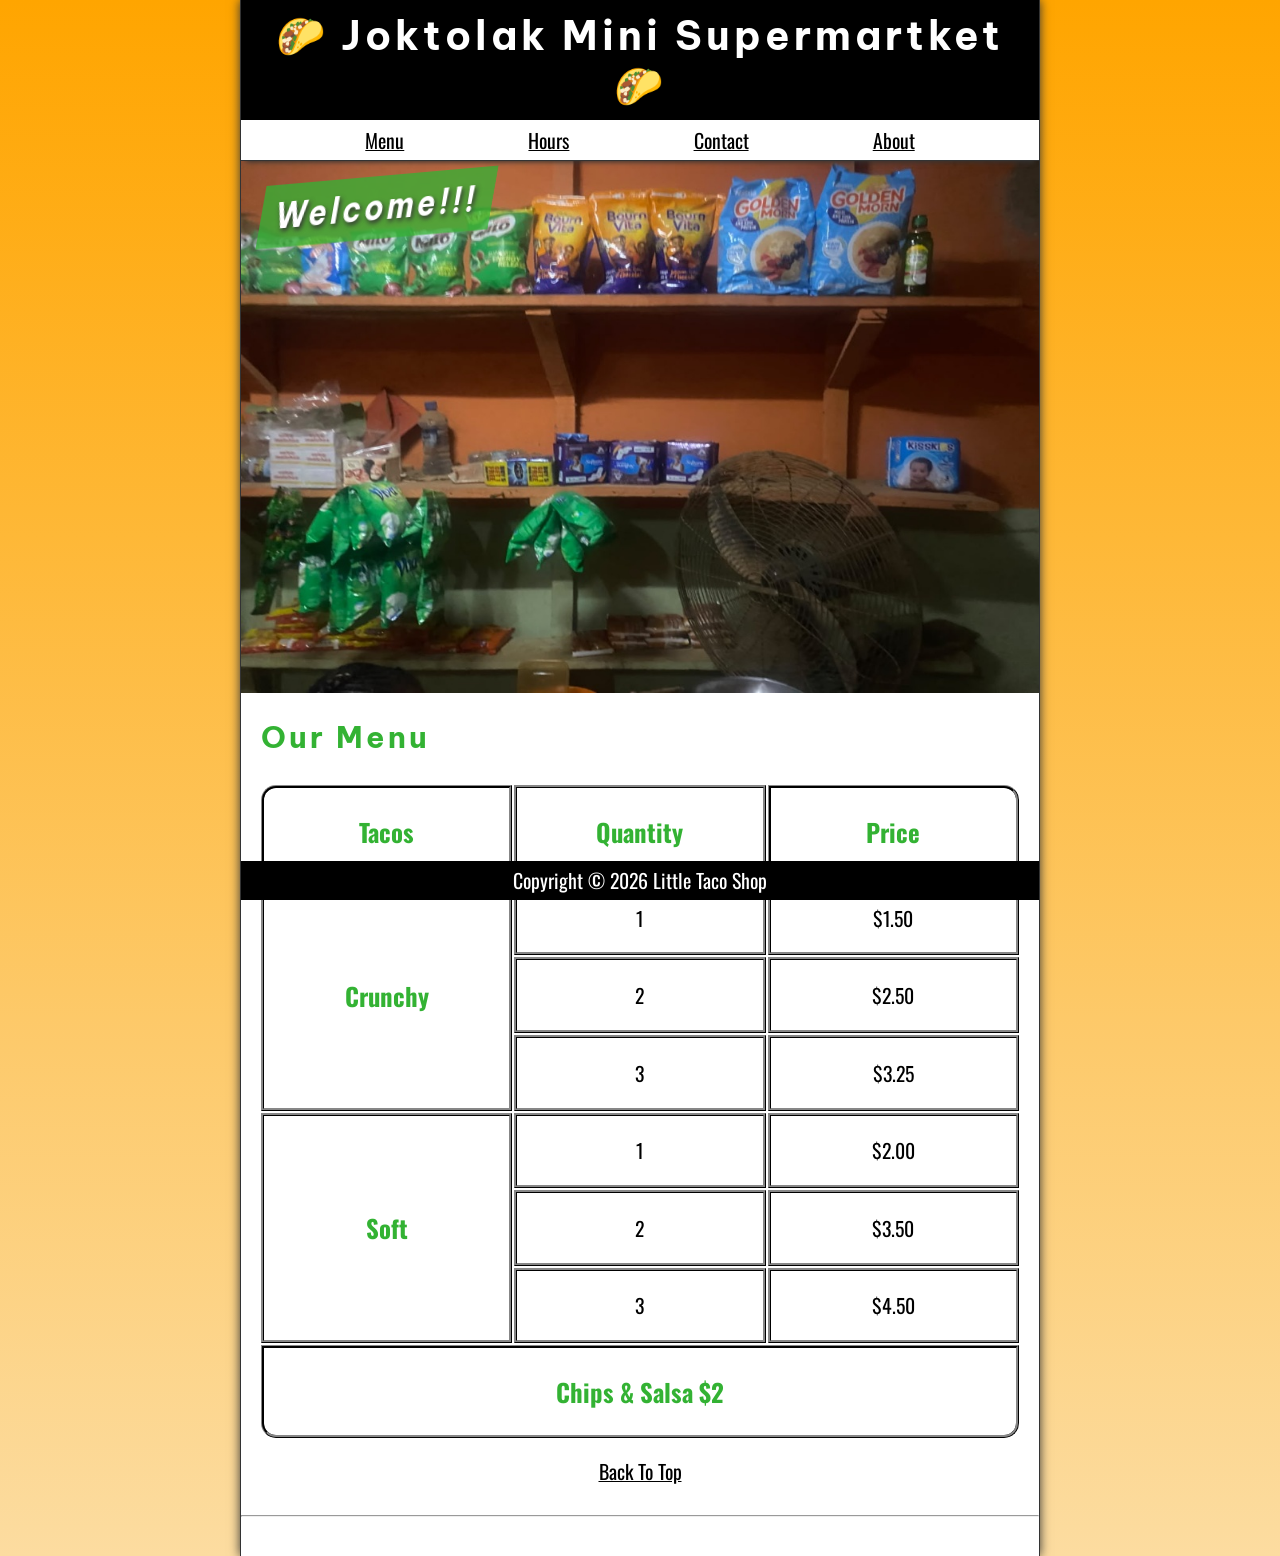
<file: HTML/index.html>
<!doctype html>
<html lang="en">
  <head>
    <meta charset="UTF-8" />
    <meta name="Author" content="Rady G" />
    <meta name="description" content="The offical page for Joktolak" />
    <meta name="viewport" content="width=device-width, initial-scale=1.0" />
    <title>Joktolak</title>
    <link rel="stylesheet" href="../CSS/style.css" />
    <link
      rel="shortcut icon"
      href="../FAVICON/download (1).ico"
      type="image/x-icon"
    />
  </head>
  <body>
    <header class="header">
      <h1 class="header__h1">Joktolak Mini Supermartket</h1>
      <nav class="header__nav">
        <ul class="header__ul">
          <li><a href="#menu">Menu</a></li>
          <li><a href="hours.html">Hours</a></li>
          <li><a href="contact.html">Contact</a></li>
          <li><a href="about.html">About</a></li>
        </ul>
      </nav>
    </header>
    <section class="hero">
      <h2 class="hero__h2">Welcome!!!</h2>
      <figure>
        <img
          src="../IMAGES/resized-IMG-20261004-WA0035.jpg"
          alt="Joktolak store"
          title="Come and buy from Joktolak"
          width="1000"
          height="667"
        />
        <figcaption class="offscreen">Joktolak Store</figcaption>
      </figure>
    </section>
    <main class="main">
      <article id="menu" class="main__article menu">
        <h2 class="menu__h2">Our Menu</h2>
        <table class="menu__container">
          <caption class="offscreen">
            Our Tacos
          </caption>
          <thead>
            <tr>
              <th class="menu__header" scope="col">Tacos</th>
              <th class="menu__header" scope="col">Quantity</th>
              <th class="menu__header" scope="col">Price</th>
            </tr>
          </thead>
          <tbody>
            <tr>
              <th class="menu__item menu__cr" scope="row" rowspan="3">
                Crunchy
              </th>
              <td class="menu__item">1</td>
              <td class="menu__item">$1.50</td>
            </tr>
            <tr>
              <td class="menu__item">2</td>
              <td class="menu__item">$2.50</td>
            </tr>
            <tr>
              <td class="menu__item">3</td>
              <td class="menu__item">$3.25</td>
            </tr>
            <tr>
              <th class="menu__item menu__sf" scope="row" rowspan="3">Soft</th>
              <td class="menu__item">1</td>
              <td class="menu__item">$2.00</td>
            </tr>
            <tr>
              <td class="menu__item">2</td>
              <td class="menu__item">$3.50</td>
            </tr>
            <tr>
              <td class="menu__item">3</td>
              <td class="menu__item">$4.50</td>
            </tr>
          </tbody>
          <tfoot>
            <tr>
              <td class="menu__item menu__cs" colspan="3">
                Chips &amp; Salsa $2
              </td>
            </tr>
          </tfoot>
        </table>

        <p class="center">
          <a href="#">Back To Top</a>
        </p>
      </article>
    </main>
    <hr />
    <footer class="footer">
      <p>
        <span class="nowrap">Copyright &copy; <time id="year"></time></span>
        <span class="nowrap">Little Taco Shop</span>
      </p>
    </footer>
    <script defer>
      const year = document.getElementById("year");
      const thisYear = new Date().getFullYear();
      year.setAttribute("datatime" , thisYear)
      year.textContent = thisYear
    </script>
  </body>
</html>
</file>
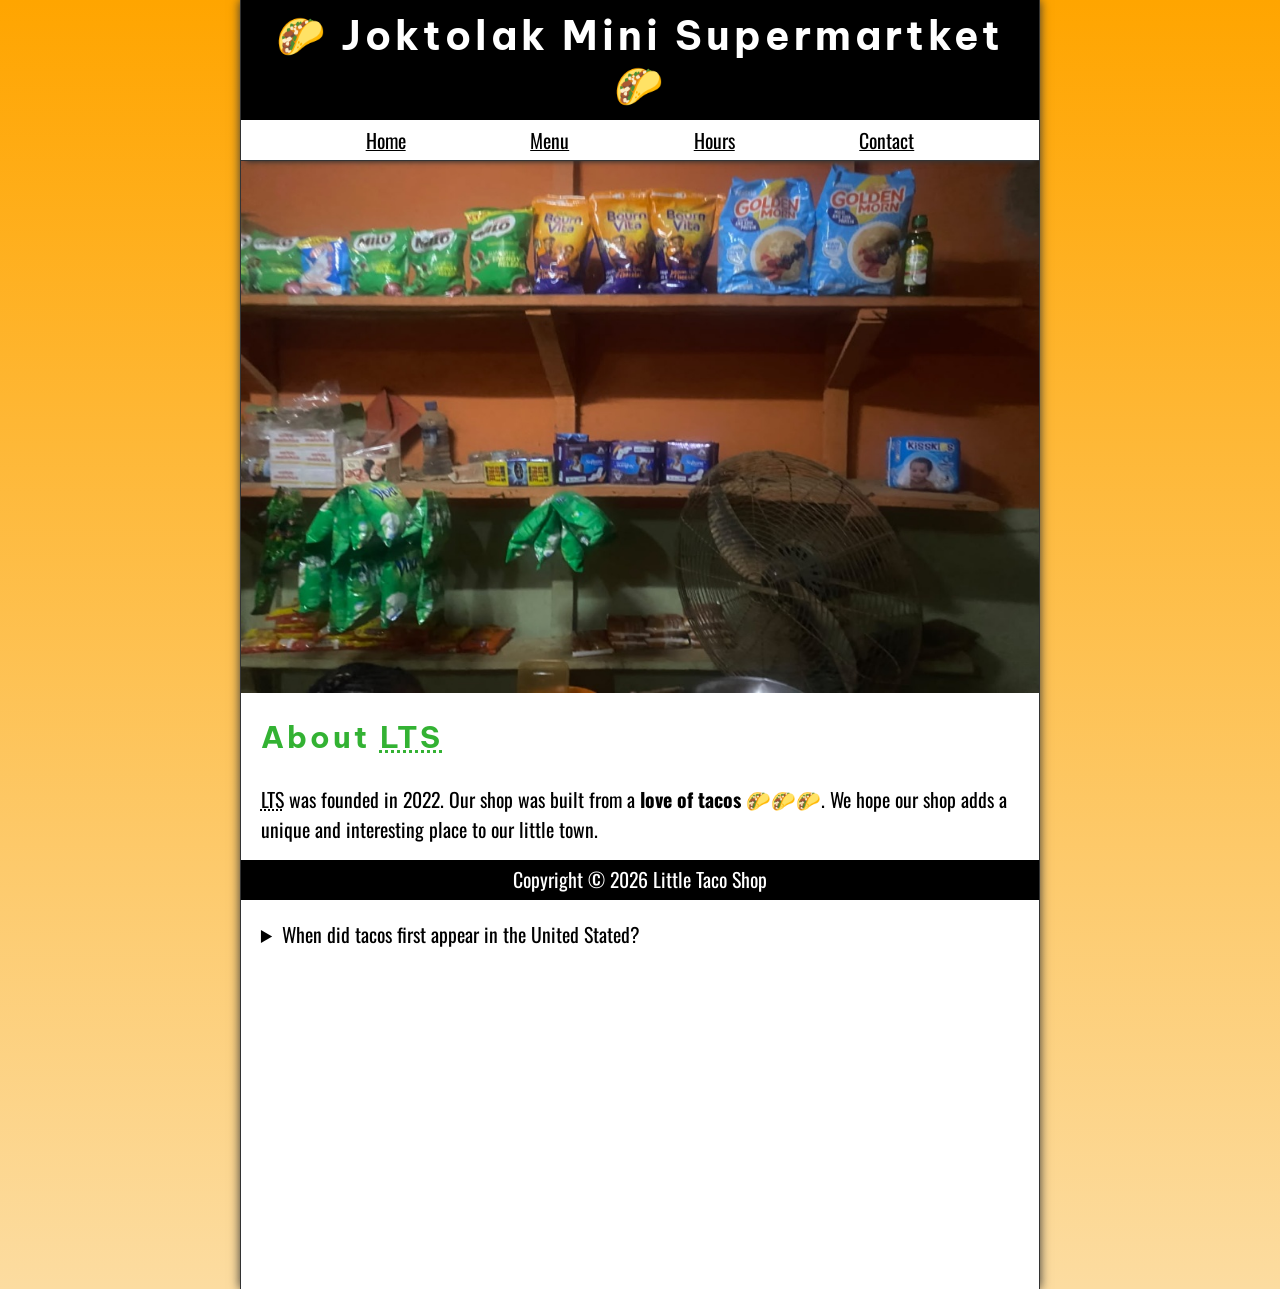
<file: HTML/about.html>
<!doctype html>
<html lang="en">
  <head>
    <meta charset="UTF-8" />
    <meta name="Author" content="Rady G" />
    <meta name="description" content="The offical page for Joktolak" />
    <meta name="viewport" content="width=device-width, initial-scale=1.0" />
    <title>About Joktolak</title>
    <link rel="stylesheet" href="../CSS/style.css">
    <link
      rel="shortcut icon"
      href="../FAVICON/download (1).ico"
      type="image/x-icon"
    />
  </head>
  <body>
    <header class="header">
      <h1 class="header__h1">Joktolak Mini Supermartket</h1>
      <nav class="header__nav">
        <ul class="header__ul">
          <li><a href="index.html">Home</a></li>
          <li><a href="index.html#menu">Menu</a></li>
          <li><a href="hours.html">Hours</a></li>
          <li><a href="contact.html">Contact</a></li>
        </ul>
      </nav>
    </header>
    <section class="hero">
      <figure>
        <img
          src="../IMAGES/resized-IMG-20261004-WA0035.jpg"
          alt="Joktolak store"
          title="Come and buy from Joktolak"
          width="1000"
          height="667"
        />
        <figcaption class="offscreen">Joktolak Store</figcaption>
      </figure>
    </section>

    <main class="main">
      <article id="about" class="main__article about">
        <h2>About <abbr title="The Little Taco Shop">LTS</abbr></h2>
        <p>
          <abbr title="The Little Taco Shop">LTS</abbr> was founded in
          <time datetime="2022">2022</time>. Our shop was built from a
          <strong>love of tacos</strong> 🌮🌮🌮. We hope our shop adds a unique
          and interesting place to our little town.
        </p>
        <aside class="about__trivia">
          <h3>Taco Trivia</h3>
          <details>
            <summary>When did tacos first appear in the United Stated?</summary>
            <p class="about__trivia-answer">
              Jeffrey M. Pilcher, taco historian and professor of history at the
              University of Minnesota, says the earliest mention of tacos in the
              United States are in a newspaper from
              <time datetime="1905">1905</time>. (Source:
              <cite>
                <a
                  href="https://www.smithsonianmag.com/arts-culture/where-did-the-taco-come-from-81228162/"
                  target="_blank"
                  >Smithsonian Magazine</a
                >
              </cite>
              )
            </p>
          </details>
        </aside>
      </article>
    </main>

    <footer class="footer">
      <p>
        <span class="nowrap">Copyright &copy; <time id="year"></time></span>
        <span class="nowrap">Little Taco Shop</span>
      </p>
    </footer>
    <script defer>
      const year = document.getElementById("year");
      const thisYear = new Date().getFullYear();
      year.setAttribute("datatime" , thisYear)
      year.textContent = thisYear
    </script>
  </body>
</html>
</file>
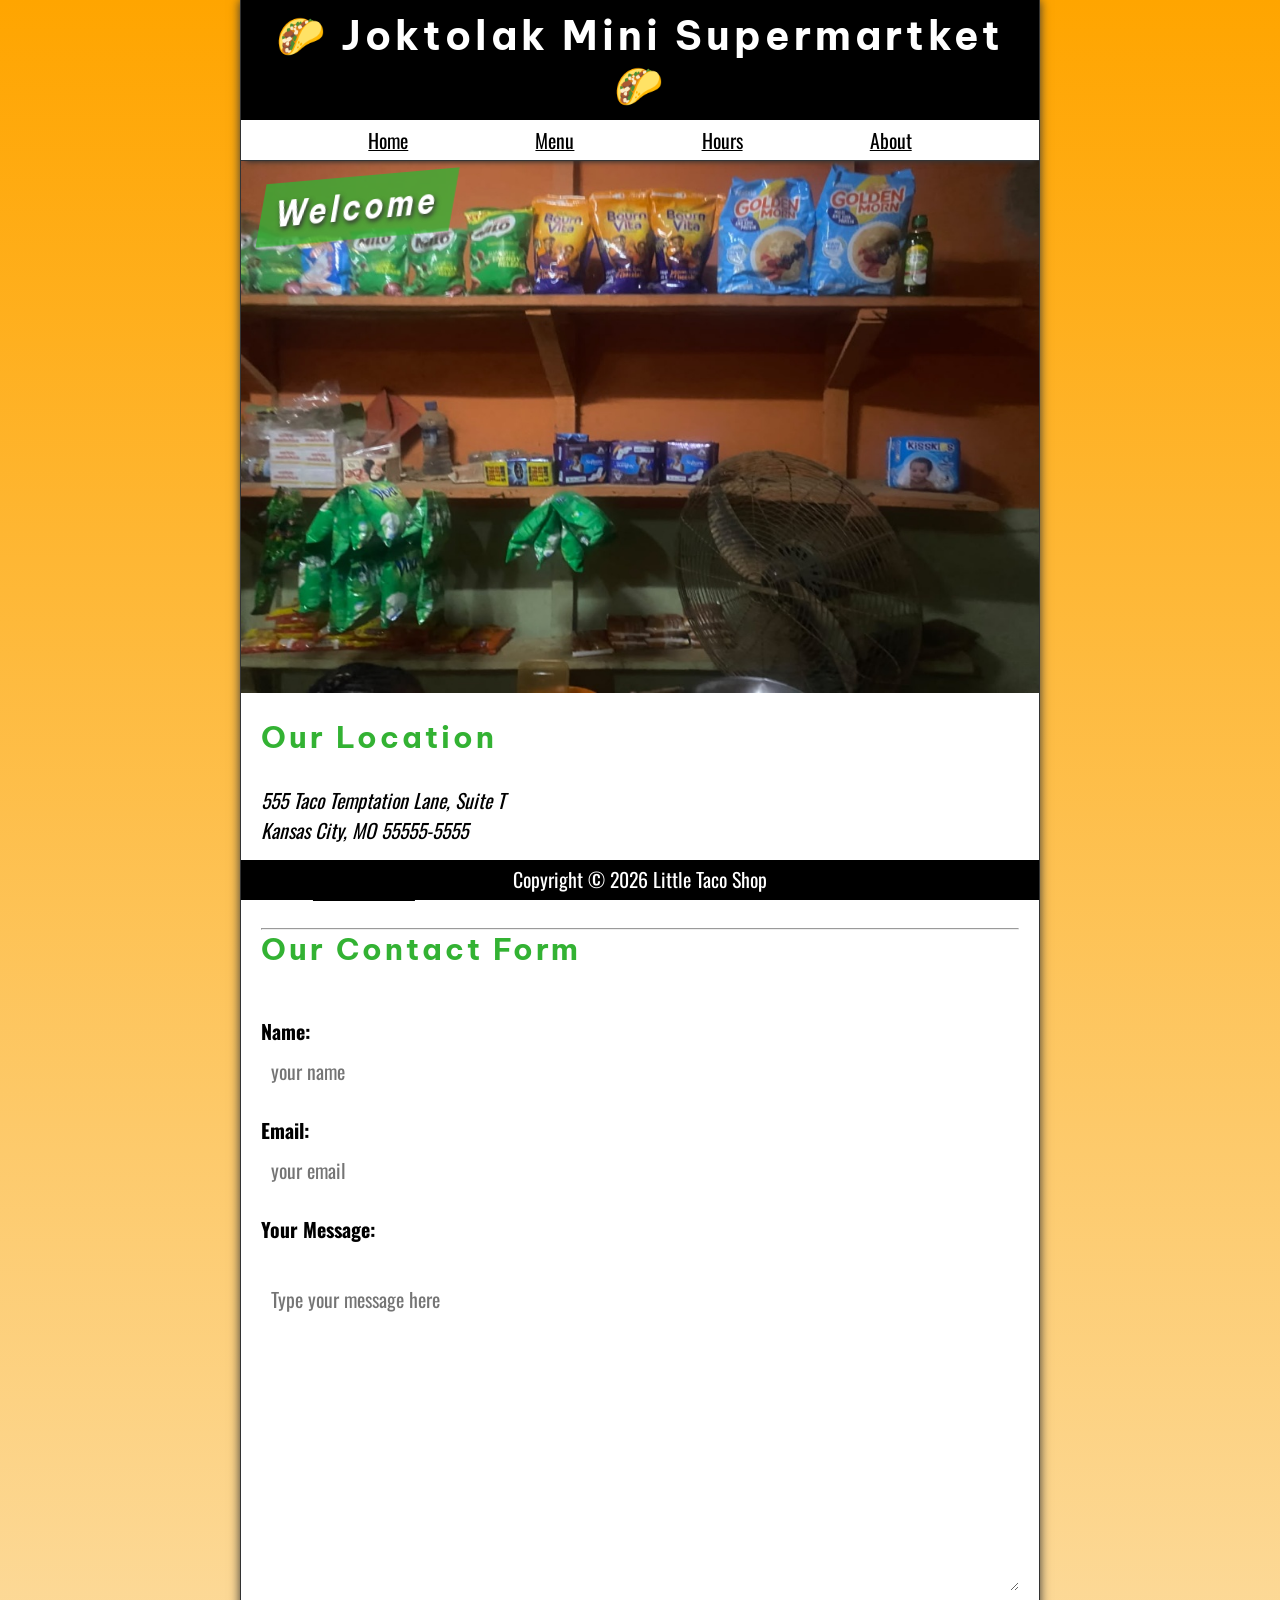
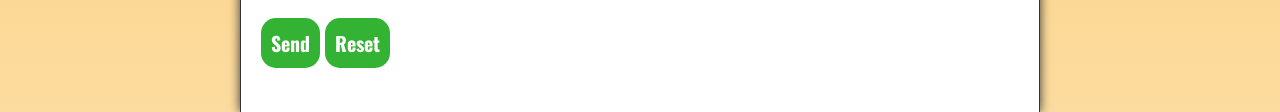
<file: HTML/contact.html>
<!doctype html>
<html lang="en">
  <head>
    <meta charset="UTF-8" />
    <meta name="Author" content="Rady G" />
    <meta name="description" content="The offical page for Joktolak" />
    <meta name="viewport" content="width=device-width, initial-scale=1.0" />
    <title>Contact us - JTA</title>
    <link rel="stylesheet" href="../CSS/style.css">
    <link
      rel="shortcut icon"
      href="../FAVICON/download (1).ico"
      type="image/x-icon"
    />
  </head>
  <body>
    <header class="header">
      <h1 class="header__h1">Joktolak Mini Supermartket</h1>
      <nav class="header__nav">
        <ul class="header__ul">
          <li><a href="index.html">Home</a></li>
          <li><a href="index.html#menu">Menu</a></li>
          <li><a href="hours.html">Hours</a></li>
          <li><a href="about.html">About</a></li>
        </ul>
      </nav>
    </header>
    <section class="hero">
      <h2 class="hero__h2">Welcome</h2>
      <figure>
        <img
          src="../IMAGES/resized-IMG-20261004-WA0035.jpg"
          alt="Joktolak store"
          title="Come and buy from Joktolak"
          width="1000"
          height="667"
        />
        <figcaption class="offscreen">Joktolak Store</figcaption>
      </figure>
    </section>

    <main class="main">
      <article class="main__article">
        <h2>Our Location</h2>
        <address>
          555 Taco Temptation Lane, Suite T<br />
          Kansas City, MO 55555-5555
          <br /><br />
          Phone: <a href="tel:+5555555555">555-555-5555</a>
        </address>
      </article>
      <hr />
      <article class="main__article contact">
        <h2 class="contact__h2">Our Contact Form</h2>

        <form
          action="https://httpbin.org/get"
          method="get"
          class="contact__form"
        >
          <fieldset class="contact__fieldset">
            <legend class="offscreen">Send Us A Message</legend>
            <p class="contact__p">
              <label class="contact__label" for="name">Name:</label>
              <input
                class="contact__input"
                type="text"
                name="name"
                id="name"
                placeholder="your name"
                required
              />
            </p>
            <p class="contact__p">
              <label class="contact__label" for="email">Email:</label>
              <input
                class="contact__input"
                type="email"
                name="email"
                id="email"
                placeholder="your email"
                required
              />
            </p>
            <p class="contact__p">
              <label class="contact__label" for="message">Your Message:</label>
              <br />
              <textarea
                class="contact__textarea"
                name="message"
                id="message"
                cols="30"
                rows="10"
                placeholder="Type your message here"
              ></textarea>
            </p>
          </fieldset>
          <button class="contact__button" type="submit">Send</button>
          <button class="contact__button" type="reset">Reset</button>
        </form>
      </article>
    </main>
    <footer class="footer">
      <p>
        <span class="nowrap">Copyright &copy; <time id="year"></time></span>
        <span class="nowrap">Little Taco Shop</span>
      </p>
    </footer>
    <script defer>
      const year = document.getElementById("year");
      const thisYear = new Date().getFullYear();
      year.setAttribute("datatime" , thisYear)
      year.textContent = thisYear
    </script>
  </body>
</html>
</file>
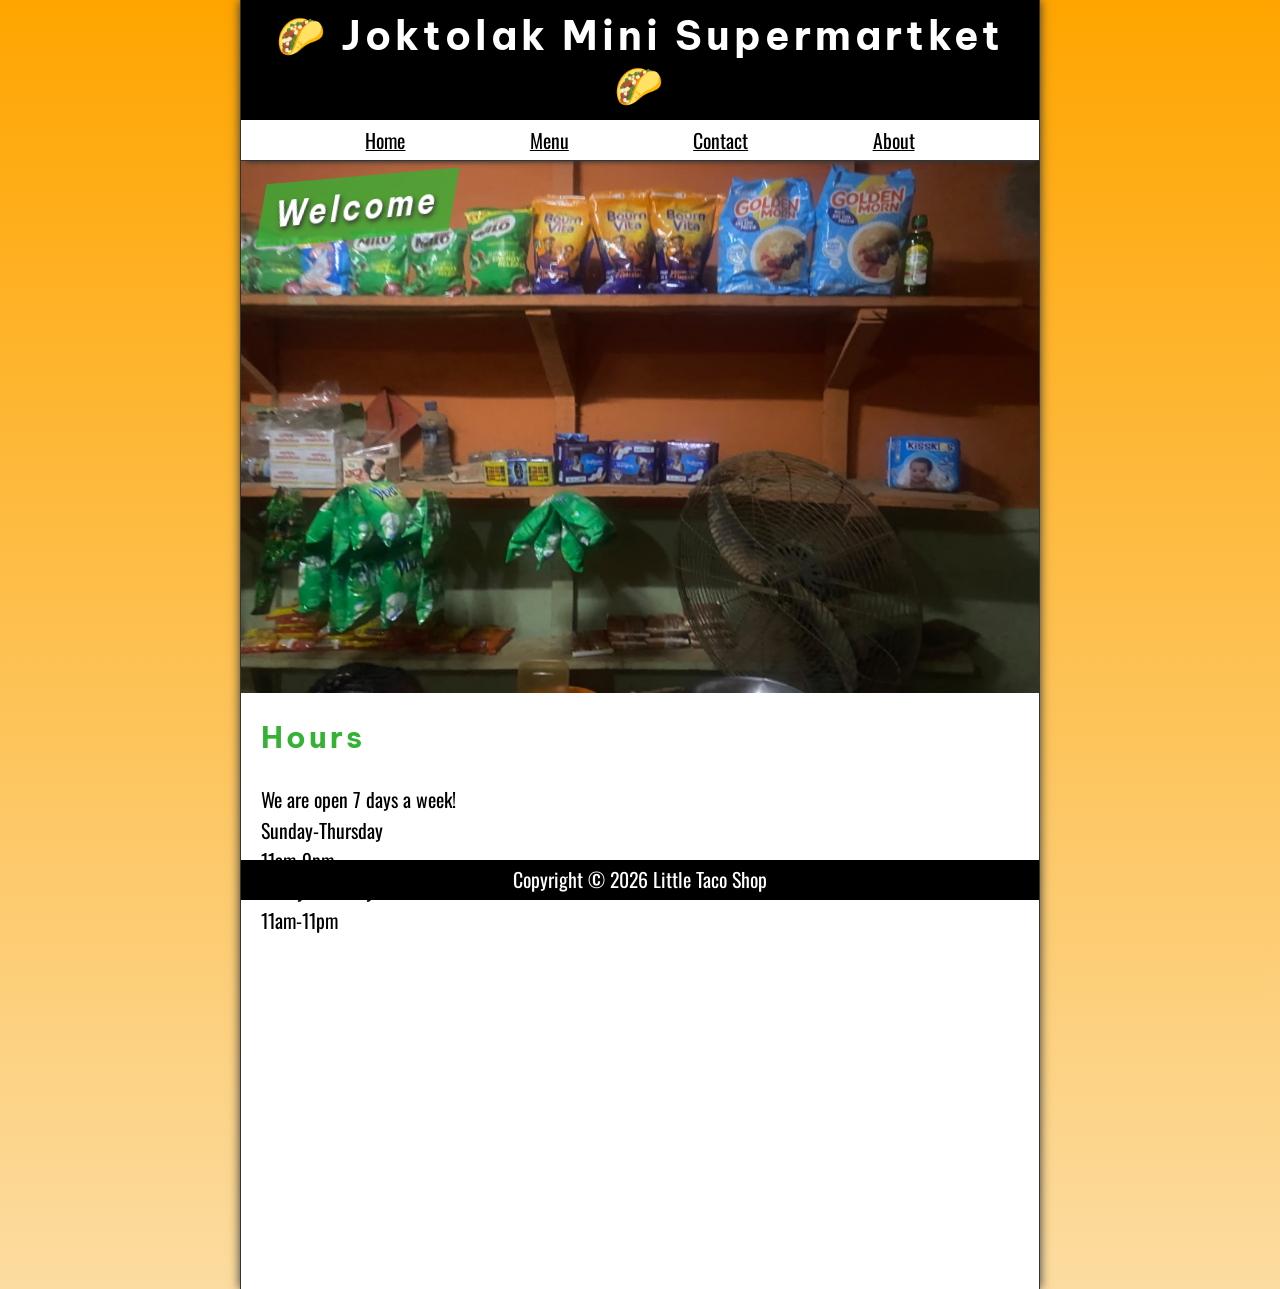
<file: HTML/hours.html>
<!doctype html>
<html lang="en">
  <head>
    <meta charset="UTF-8" />
    <meta name="Author" content="Rady G" />
    <meta name="description" content="The offical page for Joktolak" />
    <meta name="viewport" content="width=device-width, initial-scale=1.0" />
    <title>JTA Hours</title>
    <link rel="stylesheet" href="../CSS/style.css">
    <link
      rel="shortcut icon"
      href="../FAVICON/download (1).ico"
      type="image/x-icon"
    />
  </head>
  <body>
    <header class="header">
      <h1 class="header__h1">Joktolak Mini Supermartket</h1>
      <nav class="header__nav">
        <ul class="header__ul">
          <li><a href="index.html">Home</a></li>
          <li><a href="index.html#main">Menu</a></li>
          <li><a href="contact.html">Contact</a></li>
          <li><a href="about.html">About</a></li>
        </ul>
      </nav>
    </header>
    <section class="hero">
      <h2 class="hero__h2">Welcome</h2>
      <figure>
        <img
          src="../IMAGES/resized-IMG-20261004-WA0035.jpg"
          alt="Joktolak store"
          title="Come and buy from Joktolak"
          width="1000"
          height="667"
        />
        <figcaption class="offscreen">Joktolak Store</figcaption>
      </figure>
    </section>
    <main class="main">
      <article class="main__article">
        <h2>Hours</h2>
        <p>We are open 7 days a week!</p>
        <dl>
          <dt>Sunday-Thursday</dt>
          <dd>11am-9pm</dd>
          <dt>Friday-Saturday</dt>
          <dd>11am-11pm</dd>
        </dl>
      </article>
    </main>
    <footer class="footer">
      <p>
        <span class="nowrap">Copyright &copy; <time id="year"></time></span>
        <span class="nowrap">Little Taco Shop</span>
      </p>
    </footer>
    <script defer>
      const year = document.getElementById("year");
      const thisYear = new Date().getFullYear();
      year.setAttribute("datatime" , thisYear)
      year.textContent = thisYear
    </script>
  </body>
</html>
</file>
<file: CSS/style.css>
@import url('https://fonts.googleapis.com/css2?family=Be+Vietnam+Pro&family=Oswald:wght@200&display=swap');

/* || RESET */

*,*::before,*::after{
    box-sizing: border-box;
    margin: 0;
    padding: 0;
}

img{
    display: block;
    height: auto;
    max-width: 100%;
}

input,button,textarea{
    font: inherit;
}

/* END OF RESET */

/* || VARIABLES */

:root{

    /* FONTS */

    --ff-headings: "Be Vietnam Pro", sans-serif;
    --ff: "Oswald", sans-serif;
    --fs: clamp(1rem, 2.2vh, 1.5rem);

    /* END OF FONTS */

    /* COLORS */

    --bgcolor-fade: rgb(252, 220, 160);
    --bgcolor: orange;
    --bgimage: linear-gradient(to bottom, var(--bgcolor), var(--bgcolor-fade));
    --body-bgcolor: #fff;
    --border-color: #333;
    --button-color:#fff;
    --font-color: #000;
    --header-bgcolor: #000;
    --header-color: #fff;
    --hero-bgcolor: rgba(51,178,51,0.75);
    --hero-color: white;
    --highlight-color: rgb(51, 178, 51);
    --link-active: orange;
    --link-color: #000;
    --link-hover: hsla(0,0%,0%,0.6);
    --nav-bgcolor: #fff;

    /* END OF COLORS */

    /* BORDERS */
    
    --border-radius: 15px;
    --borders: 1px solid var(--border-color);

    /* END OF BORDERS */

    /* STANDARD PADDING */

    --padding-side: 2.5%;
    --padding-tb: 0.25em;

    /* END OF STANDARD PADDING */

    /* STANDARD MARGIN */

    --margin: clamp(1em, 2.5vh, 1.5em) 0;

    /* END OF STANDARD MARGIN */
}

/* END OF VARIABLES */

/* DARK MODE */

@media (prefers-color-scheme: dark){
    :root{
        --bgcolor-fade: grey;
        --bgcolor: #000;
        --body-bgcolor:#333;
        --border-color: whitesmoke;
        --button-color: #000;
        --font-color:whitesmoke;
        --header-color: whitesmoke;
        --hero-color: #333;
        --highlight-color: whitesmoke;
        --link-active: rgb(252,200,103);
        --link-color: whitesmoke;
        --link-hover: orange;
        --nav-bgcolor: rgb(20,20,20);
    }
}

/* END OF DARK MODE */

/* || UTILITY CLASSES */

.offscreen{
    left: -100000000px;
    position: absolute;
}

.nowrap{
    white-space: nowrap;
}

.center{
    text-align: center;
}

/* END OF UTILITY CLASSES */

/* || GENERAL STYLES */
html{
    background-color: var(--bgcolor);
    background-image: var(--bgimage);
    font-family: var(--ff);
    font-size: var(--fs);
    scroll-behavior: smooth;
}

body{
    background-color: var(--body-bgcolor);
    color: var(--font-color);
    min-height: 100vh;
    max-width: 800px;
    margin: 0 auto;
    border-left: var(--borders);
    border-right: var(--borders);
    box-shadow: 0 0 10px var(--border-color);
}

h1,h2,h3{
    font-family: var(--ff-headings);
    letter-spacing: 0.1em;
}

h2,h3{
    margin-bottom: 1em;
    color: var(--highlight-color);
}

p{
    line-height: 1.5;
}

a:any-link{
    color: var(--link-color);
}

a:hover,a:focus-visible{
    color: var(--link-hover);
}

a:active{
    color: var(--link-active);
}

/* END OF GENRAL STYLES */

/* || HEADERS */

.header{
    position: sticky;
    top: 0;
    z-index: 1;
}

.header__h1{
    text-align: center;
    background-color: var(--header-bgcolor);
    color: var(--header-color);
    padding: var(--padding-tb) var(--padding-side);
}

.header__nav{
    background-color: var(--nav-bgcolor);
    border-bottom: var(--borders);
    box-shadow: 0px 6px 5px -5px var(--border-color);
}

.header__ul{
    padding: var(--padding-tb) var(--padding-side);
    list-style-type: none;
    display: flex;
    justify-content: space-evenly;
    gap: 1rem;
}

/* END OF HEADER */

/* || HERO */

.hero{
    position: relative;
}

.hero__h2{
    background-color: var(--hero-bgcolor);
    color: var(--hero-color);
    padding: 0.25em 0.5em;
    text-shadow: 2px 2px 5px var(--border-color);
    position: absolute;
    top: -100px;
    left: 20px;
    animation: showwelcome 0.5s ease-in-out 1s forwards;
}

/* END OF HERO */

/* || ANIMATION */

@keyframes showwelcome {

    0%{
        top:-20px;
        transform: skew(0deg, -5deg)  scaleY(0);
    }

    80%{
        top:30px;
        transform: skew(10deg, -5deg) scaleY(1.2);
    }

    100%{
        top: 20px;
        transform: skew(-10deg, -5deg) scaleY(1.2);
    }
}

/* END OF ANIMATION */

/* MAIN */

.main{
    padding: var(--padding-tb) var(--padding-side);
}

.main__article{
    scroll-margin-top: 6.5rem;
    margin: var(--margin);
}

.main__article:first-child{
    margin-top: 1em;
}

.main__article:last-child{
    min-height: calc(100vh - 20rem)
}

/* END OF MAIN */

/* || FOOTER */

.footer{
    position: sticky;
    bottom: 0;
    background-color: var(--header-bgcolor);
    color: var(--header-color);
    padding: var(--padding-tb) var(--padding-side);
    text-align: center;
}

/* END OF FOOTER */

/* || ABOUT */

.about__trivia{
    margin: var(--margin);
}

.about__trivia-answer{
    margin-top: 1em;
}

/* END OF ABOUT */

/* || CONTACT */

.contact{
    margin: 0;
}

.contact__fieldset{
    border: none;
}

.contact__p{
    margin: 1em 0;
}

.contact__label{
    display: block;
    font-weight: bold;
}

.contact__input,.contact__textarea{
    padding: 0.5em;
    border-radius: var(--border-radius);
    border-width: 2px;
    width: 100%;
    border: none;
    cursor: pointer;
}

.contact__button{
    padding: 0.5em;
    border: none;
    border-radius: var(--border-radius);
    background-color: var(--highlight-color);
    color: var(--button-color);
    cursor: pointer;
    font-weight: bold;
}

/* END OF CONTACT */

/* || MENU */

tbody,thead,tfoot,tr{
    display: contents;
}

.menu__container{
    display: grid;
    grid-template-columns: repeat(3, 1fr);
    grid-template-areas: 
        "hd1 hd2 hd3"
        "cr cr1 crp1"
        "cr cr2 crp2"
        "cr cr3 crp3"
        "sf sf1 sfp1"
        "sf sf2 sfp2"
        "sf sf3 sfp3"
        "cs cs cs";
    gap: 0.1em;
    margin-bottom: 1em;
}

.menu__cr{
    grid-area: cr;
}

.menu__sf{
    grid-area: sf;
}

.menu__cs{
    grid-area: cs;
}

.menu__cr,.menu__sf,.menu__cs,.menu__header{
    color: var(--highlight-color);
    font-weight: bold;
    height: 100%;
    display: grid;
    place-content: center;
}

.menu__header,.menu__item{
    width: 100%;
    padding: 1em;
    border: medium ridge var(--border-color);
}

.menu__item{
    display: grid;
    place-content: center;
}

thead th:first-child{
    border-top-left-radius: var(--border-radius);
}
thead th:last-child{
    border-top-right-radius: var(--border-radius);
}

tfoot td{
    border-bottom-left-radius: var(--border-radius);
    border-bottom-right-radius: var(--border-radius);
}

/* END OF MENU */

/* || MEDIA QUERY */

@media screen and (min-width: 576px){
    .header h1::before{
        content: '🌮 ';
    }
    .header h1::after{
        content: ' 🌮';
    }
    .menu__header,.menu__cr,.menu__sf,.menu__cs{
        font-size: 125%;
    }
}

/* END OF MEDIA QUERY */
</file>
